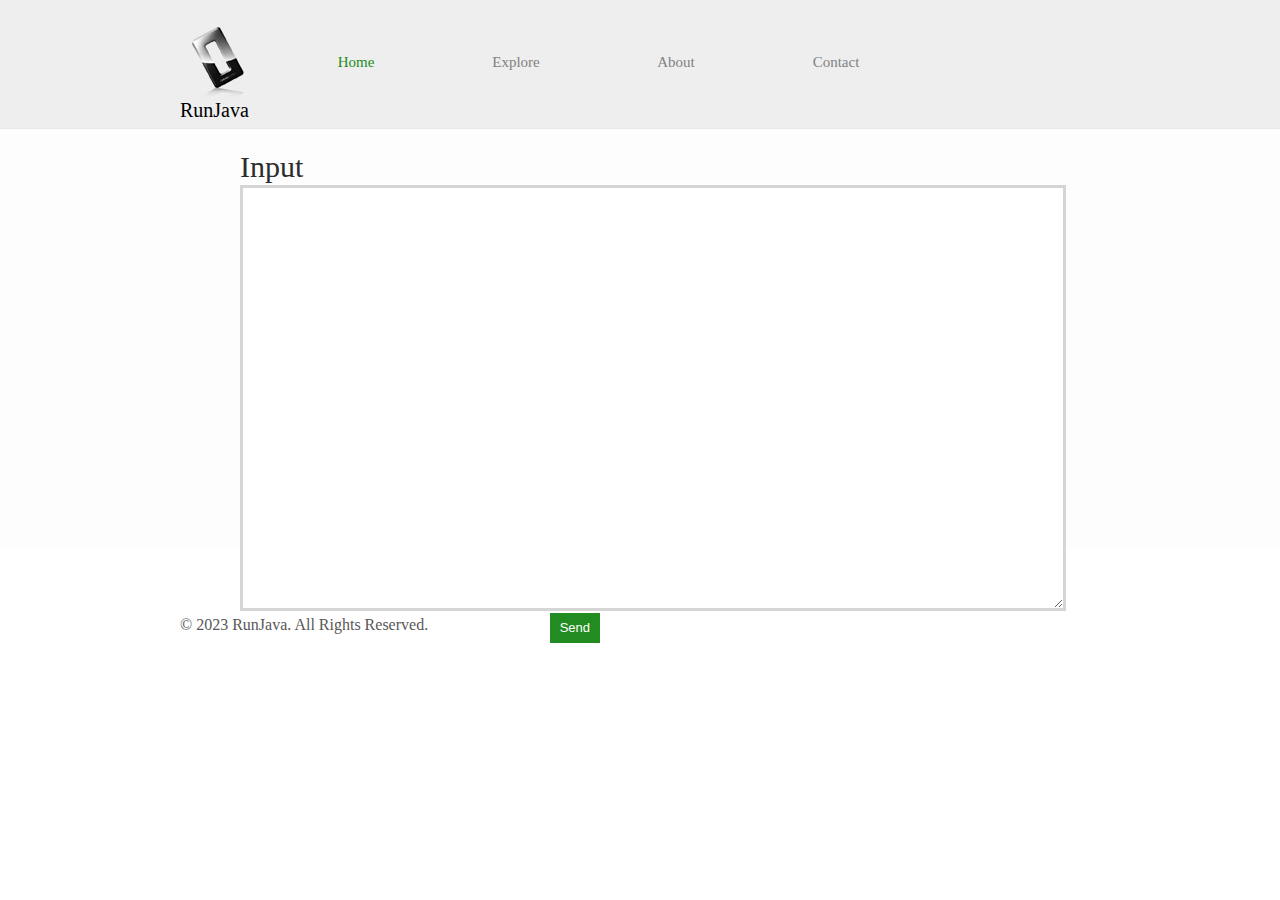
<file: WebContent/index.html>
<!DOCTYPE HTML>
<html>
<head>
	<meta charset="UTF-8">
	<title>RunJava</title>
	<link rel="stylesheet" href="css/style.css" type="text/css">
</head>
<body>
	<div id="header">
		<div>
			<div class="logo">
				<a href="index.html">RunJava</a>
			</div>
			<ul id="navigation">
				<li class="active">
					<a href="index.html">Home</a>
				</li>
				<li>
					<a href="index.html">Explore</a>
				</li>
				<li>
					<a href="index.html">About</a>
				</li>
				
				<li>
					<a href="index.html">Contact</a>
				</li>
			</ul>
		</div>
	</div>
	<div id="adbox">
		<div class="clearfix">
			<div>

    					<th><h2>Input</h2></th>
    					<form action="index.html" method="post" class="message">
							<textarea></textarea>
							<p><span><input type="submit" value="Send" class="btn"/></span></p>
						</form>
			</div>
		</div>
	</div>
	
	<div id="footer">
		<div class="clearfix">
			<div id="connect">
				<a href="http://facebook.com//" target="_blank" class="facebook"></a><a href="http://googleplus.com/" target="_blank" class="googleplus"></a><a href="http://twitter.com/" target="_blank" class="twitter"></a><a href="http://www.tumbler.com/" target="_blank" class="tumbler"></a>
			</div>
			<p>
				© 2023 RunJava. All Rights Reserved.
			</p>
		</div>
	</div>
</body>
</html>
</file>
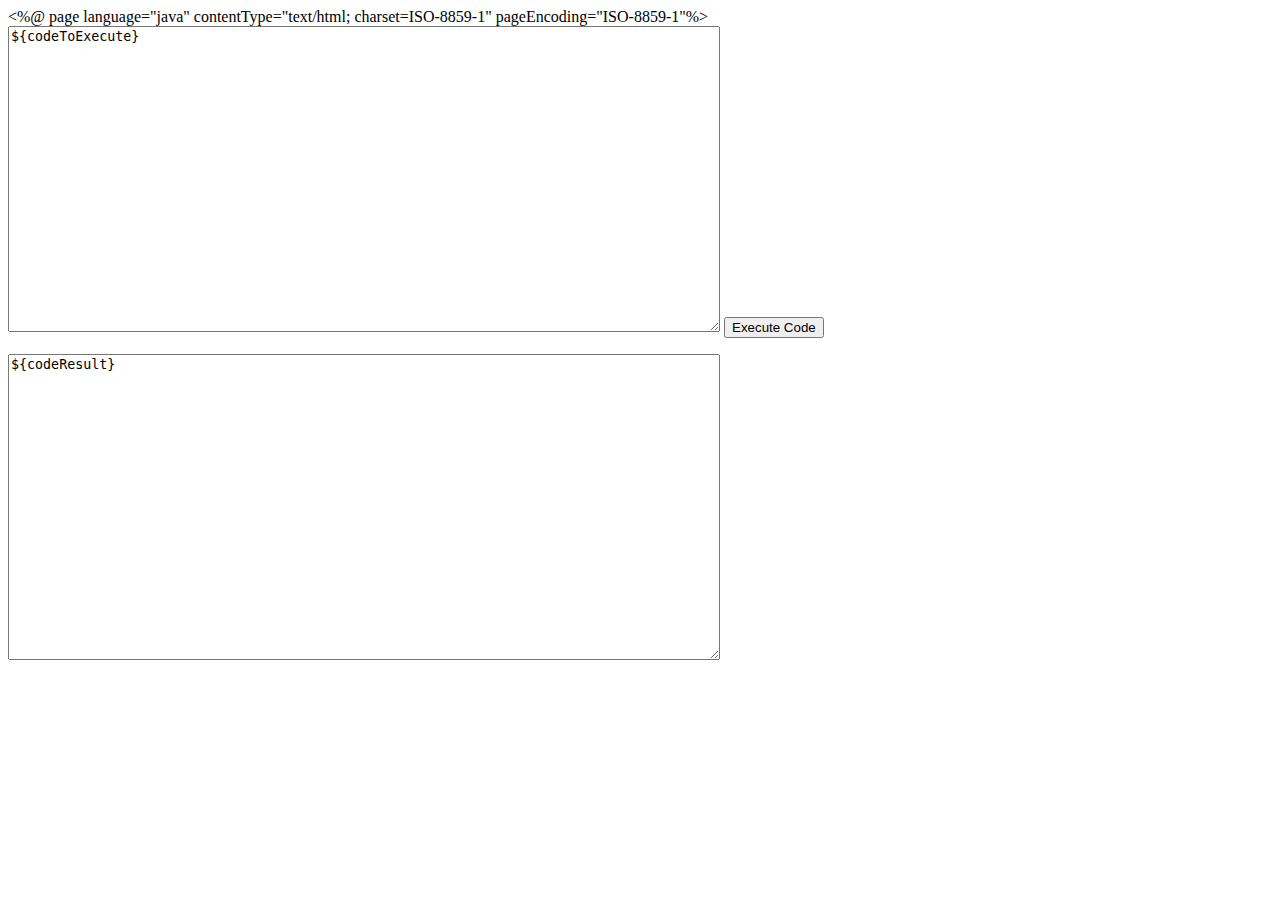
<file: WebContent/contact.html>
<%@ page language="java" contentType="text/html; charset=ISO-8859-1"
    pageEncoding="ISO-8859-1"%>
<!DOCTYPE html PUBLIC "-//W3C//DTD HTML 4.01 Transitional//EN" "http://www.w3.org/TR/html4/loose.dtd">
<html>
<head>
<meta http-equiv="Content-Type" content="text/html; charset=ISO-8859-1">
<title>Online Compiler</title>
</head>
<body>

<form action="executeCode" name="executeCode" method="post">
    <textarea id="codeToExecute" class="text" cols="86" rows ="20" name="codeToExecute">${codeToExecute}</textarea>

   <input type="submit" value="Execute Code" class="submitButton">
</form>
<form action="executedCode" name="executedCode" method="post">
    <textarea id="codeResult" class="text" cols="86" rows ="20" name="codeResult">${codeResult}</textarea>

</form>
</body>
</html>
</file>
<file: WebContent/css/style.css>
body {
	background-color: #fff;
	font-family: 'OpenSans';
	margin: 0;
}
img {
	border: 0;
}
/*------------------------------ HEADER ------------------------------*/
#header {
	background-color: #eee;
	border-bottom: 1px solid #e6e6e6;
	padding: 27px 0;
}
#header > div, #footer > div {
	width: 920px;
	margin: 0 auto;
	padding: 0 20px;
}
/** Logo **/
#header .logo {
	float: left;
	margin-right: 20px;
}
#header .logo a {
	background: url(../images/logo.png) no-repeat center top;
	color: #000;
	display: block;
	font: 20px/30px 'Play';
	height: 20px;
	width: 76px;
	padding-top: 68px;
	text-decoration: none;
}
/** Navigation **/
#navigation {
	display: inline-block;
	list-style: none;
	line-height: 70px;
	margin: 0;
	padding: 0;
}
#navigation ul {
	display: inline-block;
	list-style: none;
	margin: 0;
	padding: 0;
}
#navigation li {
	float: left;
	width: 160px;
	text-align: center;
}
#navigation li a {
	color: #818181;
	font-size: 15px;
	line-height: 30px;
	text-decoration: none;
}
#navigation li a:hover {
	color: #000;
}
#navigation li.active a {
	color: #228B22;
}
#adbox {
	background: url(../images/bg-adbox.jpg) repeat-x left top;
	height: 380px;
	padding: 20px 0;
}
#adbox > div {
	width: 800px;
	margin: 0 auto;
	padding: 0 10px;
}
#adbox > div img {
	float: right;
	margin-left: 60px;
}
#adbox h1, #adbox h2 {
	color: #2c2c2c;
	font-size: 60px;
	line-height: 60px;
	margin: 0;
	text-transform: uppercase;
}
#adbox h2 {
	font-size: 30px;
	line-height: 36px;
	text-transform: none;
}
#adbox p {
	font-size: 16px;
	line-height: 24px;
	margin: 0;
}
#adbox p span {
	display: block;
	font-size: 12px;
	width: 360px;
	padding: 24px 0;
	text-align: center;
}
#adbox p span b {
	font-weight: normal;
	display: block;
	width: 256px;
}
/*------------------------------ CONTENTS ------------------------------*/
#contents {
	min-height: 510px;
	width: 880px;
	margin: 0 auto;
	padding: 54px 40px;
}
h1 {
	color: #3e3e3e;
	font-size: 30px;
	font-weight: normal;
	line-height: 30px;
	margin: 0 0 30px;
}
h2 {
	color: #2c2c2c;
	font-size: 24px;
	font-weight: normal;
	line-height: 24px;
	margin: 0 0 12px;
}
p {
	color: #585858;
	font-size: 16px;
	line-height: 24px;
	margin: 0 0 30px;
}
p a {
	color: #585858;
}
#tagline h1 {
	margin-left: 20px;
}
#tagline > div {
	float: left;
	width: 400px;
	margin: 0 20px;
}
#contents .features {
	width: 810px;
	margin: 0 auto;
}

.more {
	background-color: #727272;
	color: #fff;
	display: inline-block;
	font-size: 14px;
	line-height: 30px;
	width: 100px;
	text-align: center;
	text-decoration: none;
}
.more:hover, .message input[type='submit']:hover {
	background-color: #008000;
	color: #ffffff;
}
/** main **/
.main {
	float: left;
	background: url(../images/divider.png) repeat-y right top;
	min-height: 100px;
	width: 620px;
	padding-right: 24px;
}
.main h1, .sidebar h1 {
	margin: 0 0 12px;
	position: relative;
	top: -18px;
}
.main h2 span {
	display: block;
	font-size: 12px;
}

.message textarea {
	margin-bottom: 2px;
	float: left;
	height: 400px;
	width: 800px;
	padding: 10px 10px;
	
	border: 3px solid #d5d5d5;
	position: relative;
}
.message input[type='submit'] {
	float: right;
	background-color: #228B22;
	color: #ffffff;
	cursor: pointer;
	font: 13px/30px Arial, Helvetica, sans-serif;
	height: 30px;
	border: 0;
	margin: 0;
	padding: 0 10px;
	position: relative;
}
</file>
